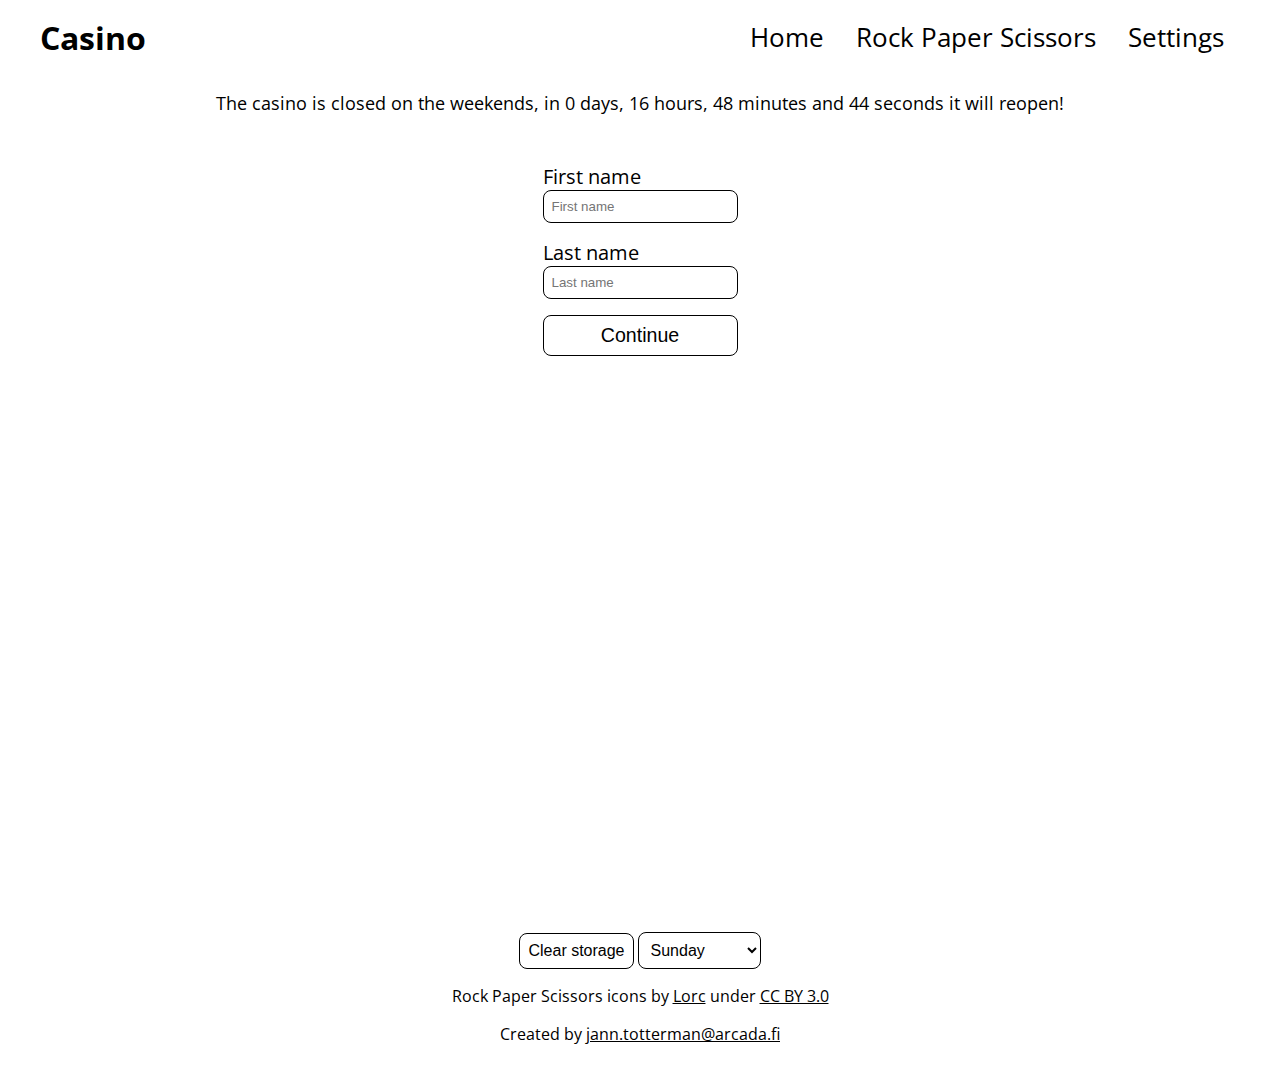
<file: index.html>
<!DOCTYPE html>
<html lang="en">
  <head>
    <meta charset="UTF-8" />
    <meta http-equiv="X-UA-Compatible" content="IE=edge" />
    <meta name="viewport" content="width=device-width, initial-scale=1.0" />
    <link rel="stylesheet" href="./assets/css/main.css" />
    <link rel="stylesheet" href="./assets/css/index.css" />
    <title>Casino</title>
  </head>
  <body data-path-prefix="./">
    <div class="wrapper">
      <div class="headerContainer">
        <header>
          <h1>Casino</h1>
          <nav></nav>
        </header>
      </div>
      <div id="clock" class="clock"></div>
      <main></main>
    </div>
    <footer></footer>
    <script src="./assets/js/main.js"></script>
    <script src="./assets/js/index.js"></script>
  </body>
</html>
</file>
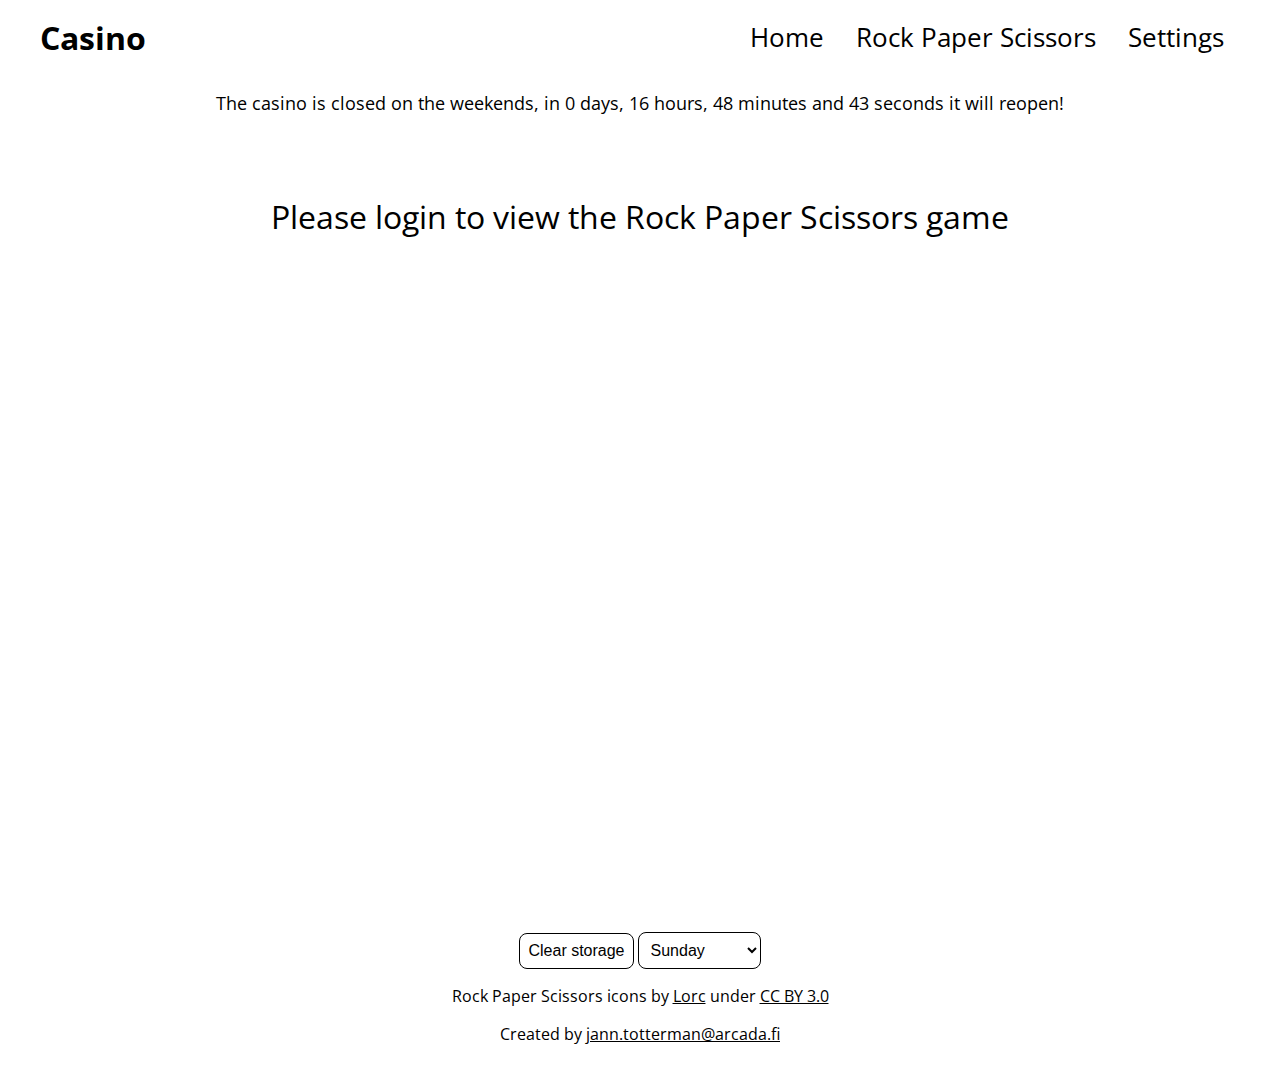
<file: pages/rockpaperscissors.html>
<!DOCTYPE html>
<html lang="en">
  <head>
    <meta charset="UTF-8" />
    <meta http-equiv="X-UA-Compatible" content="IE=edge" />
    <meta name="viewport" content="width=device-width, initial-scale=1.0" />
    <link rel="stylesheet" href="../assets/css/main.css" />
    <!-- importera main-CSS-->
    <link rel="stylesheet" href="../assets/css/rockpaperscissors.css" />
    <!-- importera sidspecifik CSS vid behov -->
    <title>Rock Paper Scissors</title>
  </head>
  <body data-path-prefix="../">
    <div class="wrapper">
      <div class="headerContainer">
        <header>
          <h1>Casino</h1>
          <nav></nav>
        </header>
      </div>
      <div id="clock" class="clock"></div>
      <main></main>
    </div>
    <footer></footer>
    <script src="../assets/js/main.js"></script>
    <!-- importera main.js (OBS ../ )-->
    <script src="../assets/js/rockpaperscissors.js"></script>
    <!-- importera sidspecifik JS -->
  </body>
</html>
</file>
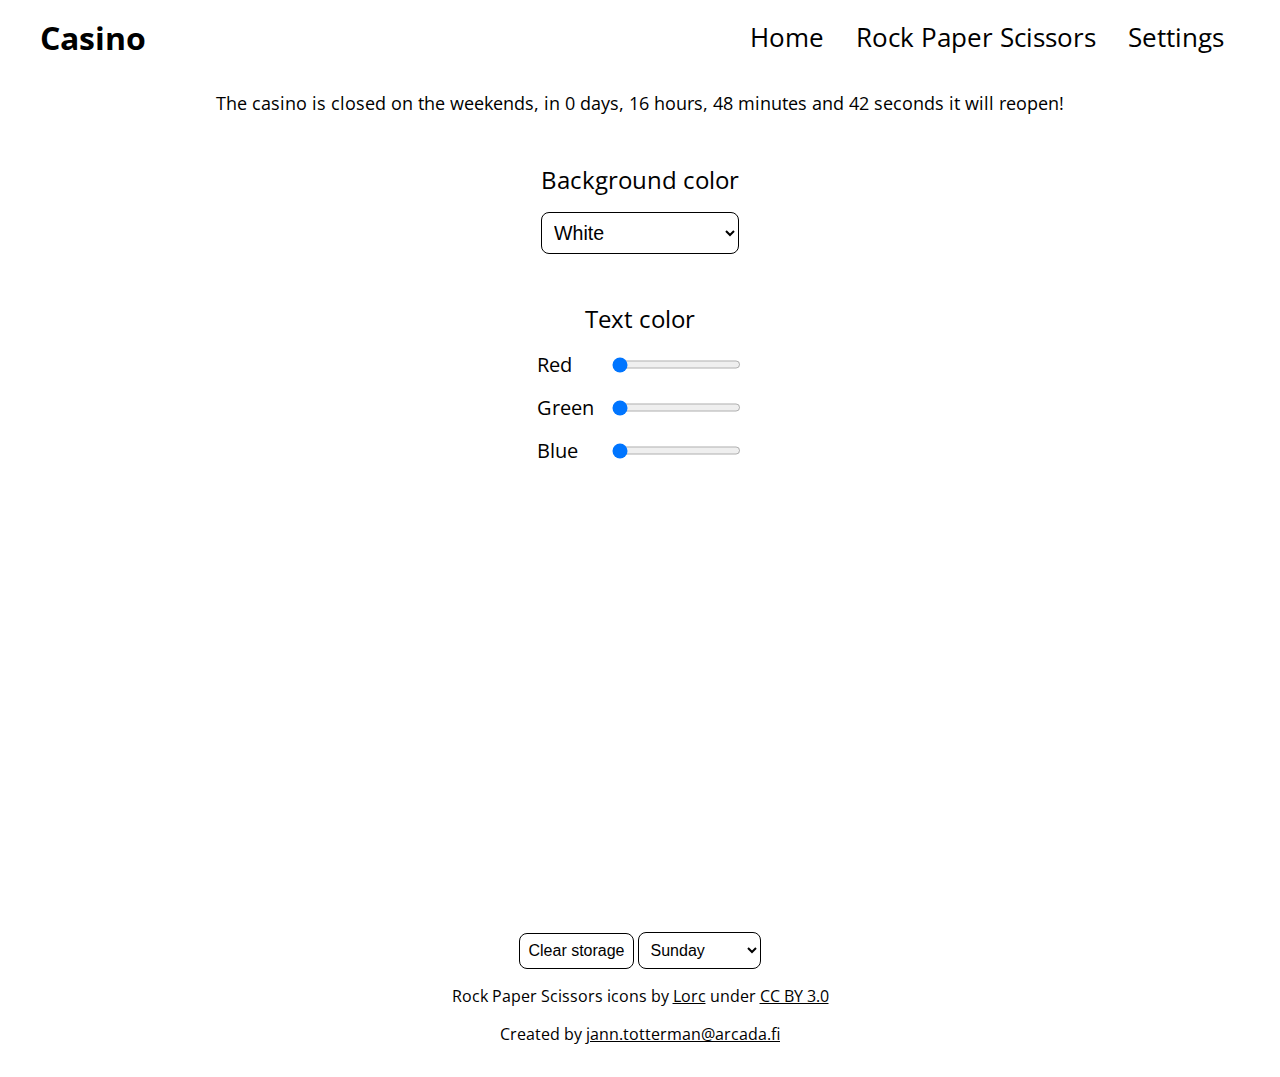
<file: pages/settings.html>
<!DOCTYPE html>
<html lang="en">
  <head>
    <meta charset="UTF-8" />
    <meta http-equiv="X-UA-Compatible" content="IE=edge" />
    <meta name="viewport" content="width=device-width, initial-scale=1.0" />
    <link rel="stylesheet" href="../assets/css/main.css" />
    <!-- importera main-CSS-->
    <link rel="stylesheet" href="../assets/css/settings.css" />
    <!-- importera sidspecifik CSS vid behov -->
    <title>Settings</title>
  </head>
  <body data-path-prefix="../">
    <div class="wrapper">
      <div class="headerContainer">
        <header>
          <h1>Casino</h1>
          <nav></nav>
        </header>
      </div>
      <div id="clock" class="clock"></div>
      <main>
        <section class="backgroundSelect">
          <label for="backgroundChanger">Background color</label>
          <select
            name="backgroundChanger"
            id="backgroundChanger"
            class="backgroundChanger"
            name="backgroundChanger"
          >
            <option value="rgb(255,255,255)">White</option>
            <option value="rgb(248,248,255)">Ghost White</option>
            <option value="rgb(240,248,255)">Alice Blue</option>
            <option value="rgb(255,240,245)">Lavender Blush</option>
            <option value="rgb(255,250,240)">Floral White</option>
            <option value="rgb(245,255,250)">Mint Cream</option>
            <option value="rgb(255,248,220)">Cornsilk</option>
          </select>
        </section>
        <section class="rgbSliders">
          <span>Text color</span>
          <div>
            <label for="red">Red</label>
            <input
              type="range"
              min="0"
              max="255"
              id="red"
              class="rgbSlider"
              name="red"
            />
          </div>
          <div>
            <label for="green">Green</label>
            <input
              type="range"
              min="0"
              max="255"
              id="green"
              class="rgbSlider"
              name="green"
            />
          </div>
          <div>
            <label for="blue">Blue</label>
            <input
              type="range"
              min="0"
              max="255"
              id="blue"
              class="rgbSlider"
              name="blue"
            />
          </div>
        </section>
      </main>
    </div>
    <footer></footer>
    <script src="../assets/js/main.js"></script>
    <!-- importera main.js (OBS ../ )-->
    <script src="../assets/js/settings.js"></script>
    <!-- importera sidspecifik JS -->
  </body>
</html>
</file>
<file: assets/css/main.css>
@import url("https://fonts.googleapis.com/css2?family=Inter&family=Open+Sans&display=swap");

:root {
  --background-color: #ffffff;
  --text-color: #000000;
}

html {
  height: 100%;
}

body {
  background-color: var(--background-color);
  color: var(--text-color);
  margin: auto;
  font-family: "Inter", sans-serif;
  font-family: "Open Sans", sans-serif;
}

.wrapper {
  min-height: 100vh;
}

.headerContainer {
  background-color: var(--background-color);
  z-index: 100;
  position: sticky;
  top: 0;
}

header {
  display: flex;
  padding: 1rem;
  align-items: center;
  justify-content: space-between;
  z-index: 100;
  max-width: 1200px;
  margin: auto;
}

header h1 {
  margin: 0;
}

nav {
  display: flex;
  align-items: center;
}

nav a {
  text-decoration: none;
  color: currentColor;
}

.navIcon {
  cursor: pointer;
  display: none;
  @media (max-width: 768px) {
    display: inline;
  }
}
.navIcon svg {
  fill: var(--text-color);
  width: 1.5rem;
  height: 1.5rem;
}

.destinationsContainer {
  @media (max-width: 768px) {
    display: none;
  }
}
.destinationsContainer a {
  text-decoration: none;
  font-size: 1.6rem;
  color: currentColor;
  padding: 1rem;
}

.destinationsContainerOpen {
  @media (max-width: 768px) {
    display: block;
    display: flex;
    flex-direction: column;
    justify-content: center;
    align-items: center;
    position: fixed;
    left: 0;
    right: 0;
    bottom: 0;
    top: 0;
    z-index: -1;
    background-color: var(--background-color);
  }
}

.clock {
  padding: 1rem;
  text-align: center;
  font-size: 1.1125rem;
}

footer {
  padding: 2rem;
  display: flex;
  flex-direction: column;
  align-items: center;
  gap: 1rem;
  max-width: 1200px;
  margin: auto;
}

a {
  color: var(--text-color);
}

footer select,
footer button {
  border: 1px solid black;
  font-size: 1rem;
  padding: 0.5rem;
  border-radius: 0.5rem;
  background-color: transparent;
  color: var(--text-color);
}
</file>
<file: assets/css/index.css>
.galleryContainer {
  display: flex;
  flex-direction: column;
  align-items: center;
  justify-content: center;
}

.galleryContainer span {
  font-size: 1.5rem;
  font-weight: bold;
}

.gallery {
  max-width: 1200px;
  padding: 1rem;
  align-items: center;
  justify-content: center;
  display: flex;
  flex-wrap: wrap;
  gap: 1rem;
}

.thumbnail {
  max-width: 100%;
  max-height: 100%;
  cursor: pointer;
}

.lightbox {
  background-color: rgba(0, 0, 0, 60%);
  cursor: pointer;
  position: fixed;
  display: flex;
  top: 0;
  bottom: 0;
  left: 0;
  right: 0;
  justify-content: center;
  align-items: center;
}

.lightboxImageContainer {
  position: relative;
  cursor: default;
  padding: 1rem;
}
.lightboxImageContainer img {
  max-width: 100%;
  max-height: 100%;
}
.lightboxImageContainer svg {
  position: absolute;
  padding: 1.5rem;
  height: 1.5rem;
  top: 0;
  right: 0;
  cursor: pointer;
  fill: red;
}

.greeting {
  display: flex;
  flex-direction: column;
  align-items: center;
  justify-content: center;
  padding: 1rem;
}

.loginForm {
  display: flex;
  flex-direction: column;
  justify-content: center;
  margin: auto;
  max-width: fit-content;
  padding: 1rem;
}

.loginForm label {
  font-size: 1.225rem;
  padding-top: 1rem;
}

.loginForm input {
  padding: 0.5rem;
  background-color: transparent;
  border: 1px solid black;
  border-radius: 0.5rem;
  color: var(--text-color);
}

.loginForm button {
  margin-top: 1rem;
  font-size: 1.225rem;
  padding: 0.5rem;
  background-color: transparent;
  border: 1px solid black;
  border-radius: 0.5rem;
  cursor: pointer;
  color: var(--text-color);
}
</file>
<file: assets/css/rockpaperscissors.css>
main {
  text-align: center;
  font-size: 2rem;
  padding: 4rem;
}

.gameArea {
  display: flex;
  flex-direction: column;
  gap: 1rem;
  align-items: center;
  justify-content: center;
}

.selectionArea {
  display: flex;
  gap: 1rem;
  justify-content: center;
  border: 1px solid black;
  border-radius: 1rem;
  max-width: fit-content;
}

.selection {
  display: flex;
  flex-direction: column;
  gap: 1rem;
  padding: 1rem;
}

.vs {
  display: flex;
  align-items: center;

  font-size: 2rem;
  font-weight: bold;
}

.name {
  font-size: 1.5rem;
  text-align: center;
}

.selectedWeapon {
  display: flex;
  align-items: center;
  justify-content: center;
  width: 8rem;
  height: 8rem;
}

.placeholder {
  font-size: 2rem;
}

.weapons {
  display: flex;
  justify-content: center;
  border: 1px solid black;
  border-radius: 1rem;
  max-width: fit-content;
}

.weapons .weapon {
  display: flex;
  gap: 1rem;
  padding: 1rem;
  flex-direction: column;
}

.weapons .weapon:first-child {
  border-right: 1px solid black;
}

.weapons .weapon:last-child {
  border-left: 1px solid black;
}

.weapons .weapon {
  cursor: pointer;
}

.weapons .disabled {
  cursor: default;
}

.weapons .disabled .weaponSvg {
  opacity: 0.5;
}

.weaponName {
  font-size: 1.225rem;
  text-align: center;
}

.weaponName::first-letter {
  text-transform: uppercase;
}

.weaponSvg {
  width: 6rem;
  height: 6rem;
}

.result {
  font-size: 2rem;
  display: flex;
  align-items: center;
  justify-content: center;
}

#computerWeapon svg {
  transform: scaleX(-1);
}
</file>
<file: assets/css/settings.css>
main {
  display: flex;
  flex-direction: column;
  align-items: center;
  gap: 1rem;
  padding: 1rem;
}

section {
  display: flex;
  flex-direction: column;
  max-width: fit-content;
  padding: 1rem;
  gap: 1rem;
}

.rgbSliders span {
  font-size: 1.5rem;
  text-align: center;
}

.rgbSliders div {
  font-size: 1.225rem;
  display: flex;
  gap: 1rem;
  justify-content: space-between;
  width: 100%;
}

.backgroundSelect {
  font-size: 1.5rem;
}

section select {
  border: 1px solid black;
  font-size: 1.225rem;
  padding: 0.5rem;
  border-radius: 0.5rem;
  background-color: transparent;
  color: var(--text-color);
}
</file>
